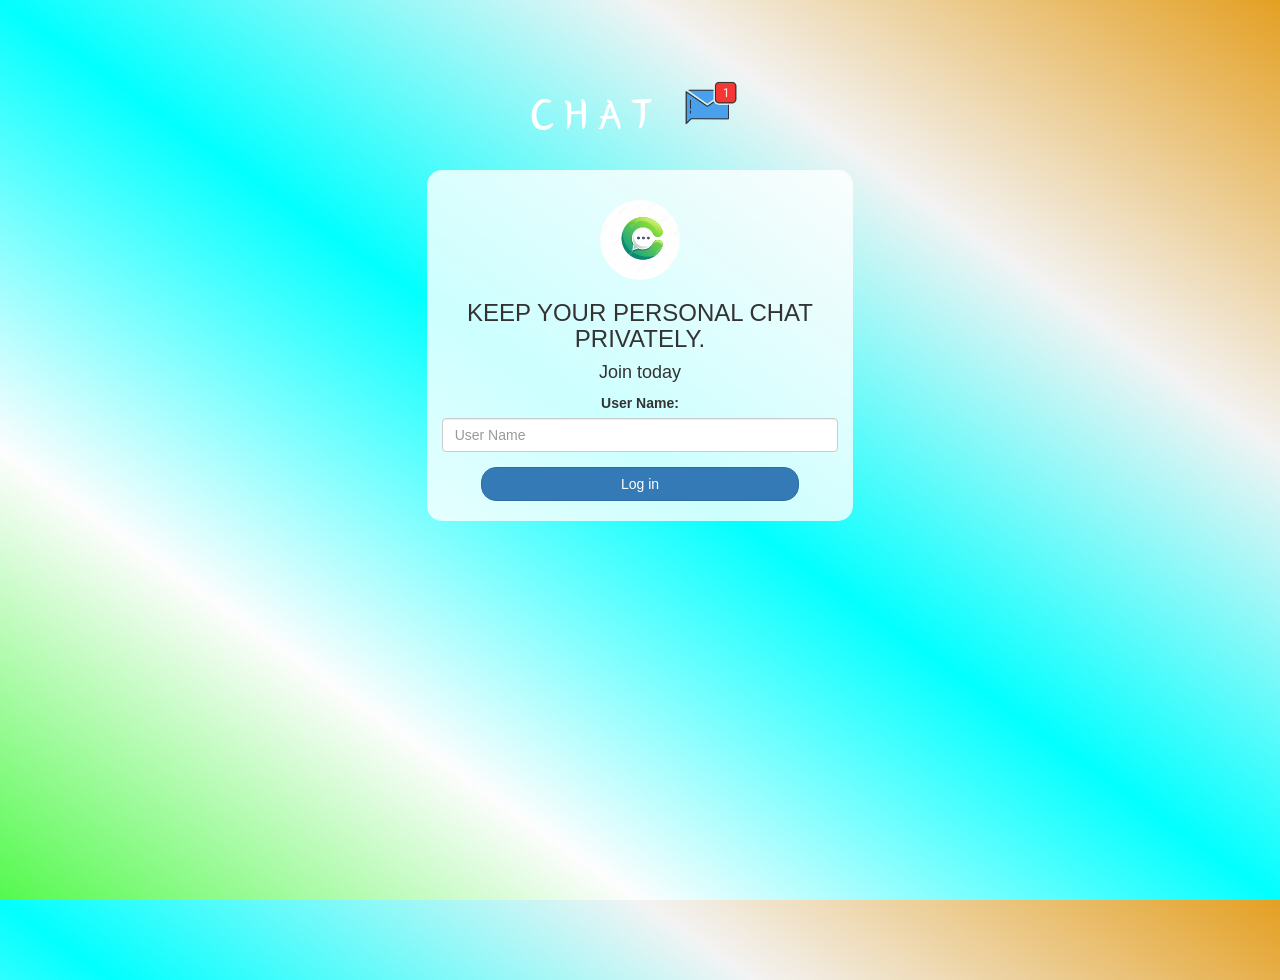
<file: index.html>
<!DOCTYPE html>
<html>
<head>
	<title>LET'S CHAT</title>
<link href="https://fonts.googleapis.com/css?family=Yeon+Sung&display=swap" rel="stylesheet"><meta name="viewport" content="width=device-width, initial-scale=1">

<link rel="stylesheet" href="https://maxcdn.bootstrapcdn.com/bootstrap/3.4.0/css/bootstrap.min.css">
<script src="https://ajax.googleapis.com/ajax/libs/jquery/3.4.1/jquery.min.js"></script>
<script src="https://maxcdn.bootstrapcdn.com/bootstrap/3.4.0/js/bootstrap.min.js"></script>

<link rel="stylesheet" type="text/css" href="style.css">
<script src="kwitter.js"></script>
</head>
<body>
<center>
	<h1 class="header">	
		CHAT <sup>
	<img src="m2.png">
	</sup>
</h1>
	<div class="col-lg-4 col-md-6 col-sm-6 col-xs-11 login_div">
	<img src="chat-logo-design_93835-108.jpg" class="logo">
		<h3 >KEEP YOUR PERSONAL CHAT PRIVATELY.</h3>
		<h4 >Join  today</h4>
		<div class="form-group">
		  <label >User Name:</label>
		<input type="text" id="user_name" class="form-control" placeholder="User Name">
		</div>
		<button id="login_button" class="btn btn-primary" onclick="addUser()">Log in</button>
		<br><br>
	</div>
</center>
</body>
</html>
</file>
<file: style.css>
html, body
{
  height: 100%;
  margin: 0;
}

body
{
background-image: linear-gradient(to right top, #10f708b6, #fdfdfd, #02ffff, #f3f3f3, #e4a023);
}

.header
{
	color: white;font-family: 'Yeon Sung';font-size: 45px;letter-spacing: 10px;margin-top: 80px;
}
.header img
{
	width: 80px;margin-left: -15px;
}

.login_div
{
	background: rgba(255,255,255,0.8);float: none;border-radius: 15px;
}

.logo
{
	width: 80px;margin-top: 30px;border-radius: 40px;
}

#login_button
{
	width: 80%;border-radius: 15px;
}

.room_name
{
	cursor: pointer;
	font-size: 20px;
}


#logout
{
	font-size: 20px; float: right;
}


#output
{
	padding: 10px; width:80%;background: rgba(255,255,255,0.8);border-radius: 15px;
}

.input_div_room_page
{
	width: 80%;
}

.input_div label
{
	color: white;font-size: 20px;
}


.input_div_message_page
{
	position: fixed;bottom: 0px;width: 100%;background: rgba(255,255,255,0.8);
}
.input_div_message_page label
{
	color: black;
}
.input_div_message_page #msg
{
	width: 80%;
}
.input_div_message_page button
{
	margin-top: 15px;
	width: 50%; 
}
.color_white
{
	color: white
}

.user_tick
{
	width:20px;
}
.message_h4
{
	padding-left:5px;color:grey;
}
</file>
